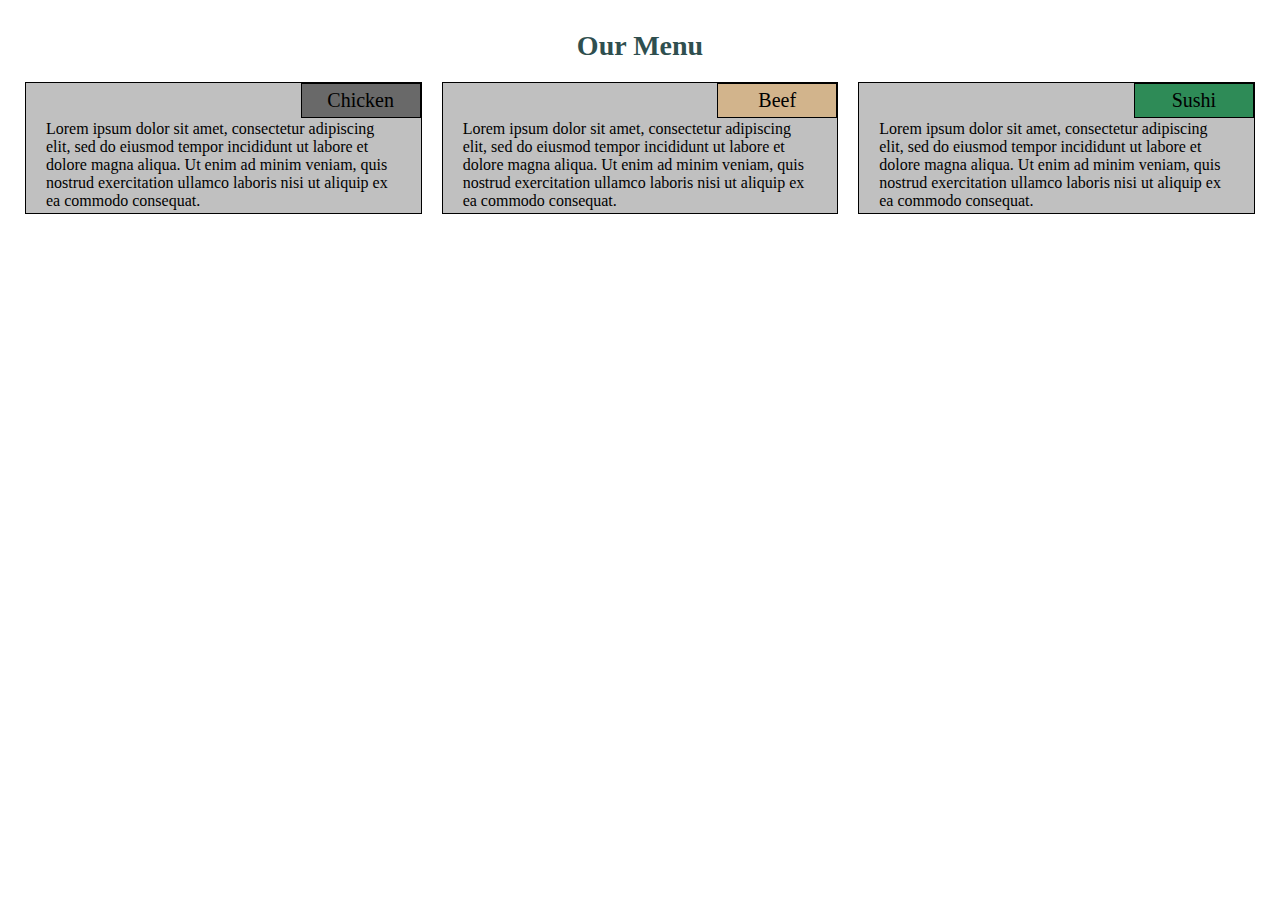
<file: module2-solution/index.html>
<!DOCTYPE html>
<html>
<head>
	<meta charset="utf-8">
	<meta name="viewport" content="width=device-width, initial-scale=1">
	<link rel="stylesheet" href="./css/style.css">
	<title>Assignment Solution for Module 2</title>
</head>
<body>
	<h1> Our Menu </h1>
	<div class="row">
  		<div class="col-lg-4 col-md-6 col-sm-12 box">
  			<div class="col-lg-12 col-md-12 col-sm-12" id="container">
  			<p id="title1"> Chicken </p> 
  			<p id="content">Lorem ipsum dolor sit amet, consectetur adipiscing elit, sed do eiusmod tempor incididunt ut labore et dolore magna aliqua. Ut enim ad minim veniam, quis nostrud exercitation ullamco laboris nisi ut aliquip ex ea commodo consequat.</p>
  		    </div>
  		</div>
  		  	<div class="col-lg-4 col-md-6 col-sm-12 box">
  			<div class="col-lg-12 col-md-12 col-sm-12" id="container">
  			<p id="title2"> Beef </p> 
  			<p id="content">Lorem ipsum dolor sit amet, consectetur adipiscing elit, sed do eiusmod tempor incididunt ut labore et dolore magna aliqua. Ut enim ad minim veniam, quis nostrud exercitation ullamco laboris nisi ut aliquip ex ea commodo consequat.</p>
  			</div>
  		</div>
  		  	<div class="col-lg-4 col-md-12 col-sm-12 box">
  			<div class="col-lg-12 col-md-12 col-sm-12" id="container">
  			<p id="title3"> Sushi </p> 
  			<p id="content">Lorem ipsum dolor sit amet, consectetur adipiscing elit, sed do eiusmod tempor incididunt ut labore et dolore magna aliqua. Ut enim ad minim veniam, quis nostrud exercitation ullamco laboris nisi ut aliquip ex ea commodo consequat.</p>
  			</div>
  		</div>
	</div>
</body>
</html>
</file>
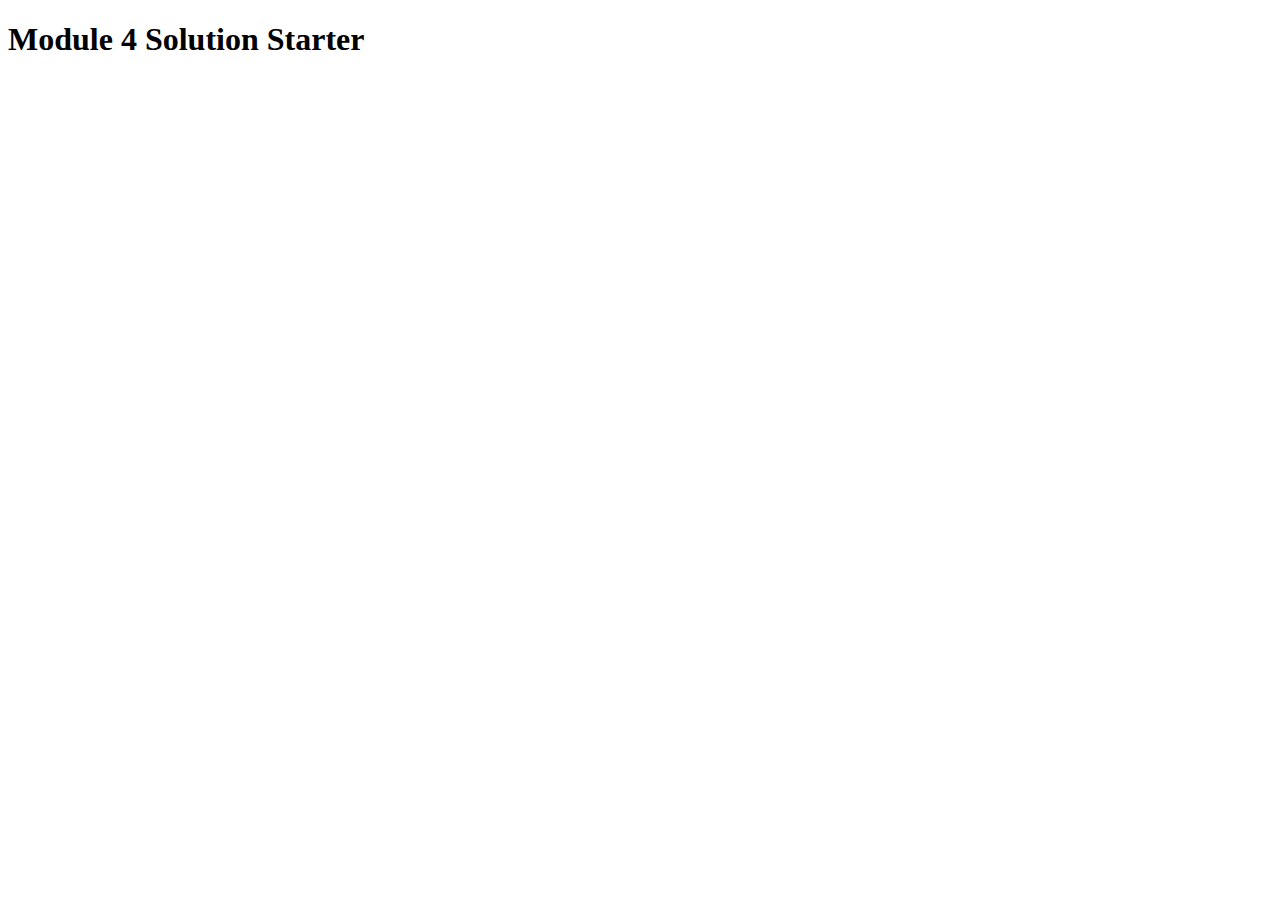
<file: module4-solution/index.html>
<!DOCTYPE html>
<html>
<head>
  <meta charset="utf-8">
  <title>Module 4 Solution Starter</title>
  <script>
    var names = []; // DO NOT REMOVE
  </script>
  <script src="SpeakHello.js"></script>
  <script src="SpeakGoodBye.js"></script>
  <script src="script.js"></script>
</head>
<body>
  <h1>Module 4 Solution Starter</h1>
</body>
</html>
</file>
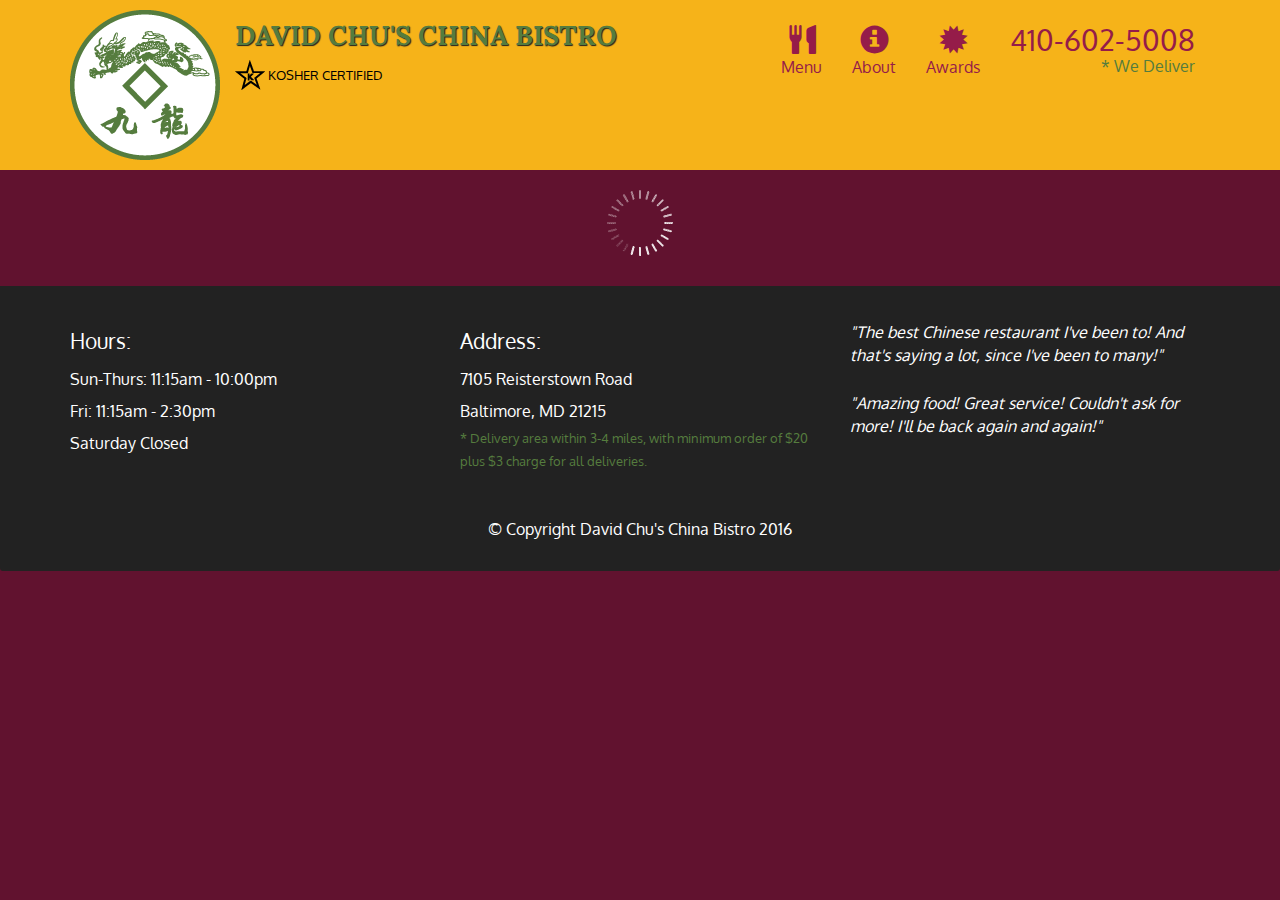
<file: restaurant_site/index.html>
<!doctype html>
<html lang="en">
  <head>
    <meta charset="utf-8">
    <meta http-equiv="X-UA-Compatible" content="IE=edge">
    <!-- mobile view -->
    <meta name="viewport" content="width=device-width, initial-scale=1">
    <title>David Chu's China Bistro</title>
    <link rel="stylesheet" href="css/bootstrap.min.css">
    <link rel="stylesheet" href="css/styles.css">
    <!-- import fonts from google fonts-->
    <link href='https://fonts.googleapis.com/css?family=Oxygen:400,300,700' rel='stylesheet' type='text/css'>
    <link href='https://fonts.googleapis.com/css?family=Lora' rel='stylesheet' type='text/css'>
  </head>
<body>
  <header>
    <!-- check bootstrap documentation-->
    <nav id="header-nav" class="navbar navbar-default">
      <div class="container">
        <div class="navbar-header">
          <!-- visible for medium and large layouts -->
          <!-- pull left: float left -->
          <a href="index.html" class="pull-left visible-md visible-lg">
            <div id="logo-img"></div>
          </a>

          <!-- specific for logo -->
          <div class="navbar-brand">
            <a href="index.html"><h1>David Chu's China Bistro</h1></a>
            <p>
              <img src="images/star-k-logo.png" alt="Kosher certification">
              <span>Kosher Certified</span>
            </p>
          </div>

          <!-- button for collapsable menu, available for mobile view-->
          <button id="navbarToggle" type="button" class="navbar-toggle collapsed" data-toggle="collapse" 
          data-target="#collapsable-nav" aria-expanded="false">
            <span class="sr-only">Toggle navigation</span>
            <span class="icon-bar"></span>
            <span class="icon-bar"></span>
            <span class="icon-bar"></span>
          </button>
        </div>

        <!-- collapsable menu configuration -->
        <div id="collapsable-nav" class="collapse navbar-collapse">
          <ul id="nav-list" class="nav navbar-nav navbar-right">
           <li id="navHomeButton" class="visible-xs active">
             <a href="index.html">
               <span class="glyphicon glyphicon-home"></span> Home</a>
           </li>
           <li id="navMenuButton">
             <a href="#" onclick="$dc.loadMenuCategories();">
               <span class="glyphicon glyphicon-cutlery"></span><br class="hidden-xs"> Menu</a>
           </li>
           <li>
              <a href="#">
                <span class="glyphicon glyphicon-info-sign"></span><br class="hidden-xs"> About</a>
            </li>
            <li>
              <a href="#">
                <span class="glyphicon glyphicon-certificate"></span><br class="hidden-xs"> Awards</a>
            </li>
            <!-- phone number -->
            <li id="phone" class="hidden-xs">
              <a href="tel:410-602-5008">
                <span>410-602-5008</span></a><div>* We Deliver</div>
            </li>
          </ul><!-- #nav-list -->
        </div><!-- .collapse .navbar-collapse -->
      </div><!-- .container -->
    </nav><!-- #header-nav -->
  </header>

  <div id="call-btn" class="visible-xs">
    <a class="btn" href="tel:410-602-5008">
    <span class="glyphicon glyphicon-earphone"></span>
    410-602-5008
    </a>
  </div>
  <div id="xs-deliver" class="text-center visible-xs">* We Deliver</div>

  <!-- check snippets for code -->
  <div id="main-content" class="container"></div>

  <!-- Footer -->
  <!-- panel-footer: sets some default background, some padding..etc-->
  <footer class="panel-footer">
    <div class="container">
      <div class="row">
        <section id="hours" class="col-sm-4">
          <span>Hours:</span><br>
          Sun-Thurs: 11:15am - 10:00pm<br>
          Fri: 11:15am - 2:30pm<br>
          Saturday Closed
          <hr class="visible-xs"><!-- horizontal line -->
        </section>
        <section id="address" class="col-sm-4">
          <span>Address:</span><br>
          7105 Reisterstown Road<br>
          Baltimore, MD 21215
          <p>* Delivery area within 3-4 miles, with minimum order of $20 plus $3 charge for all deliveries.</p>
          <hr class="visible-xs">
        </section>
        <section id="testimonials" class="col-sm-4">
          <p>"The best Chinese restaurant I've been to! And that's saying a lot, since I've been to many!"</p>
          <p>"Amazing food! Great service! Couldn't ask for more! I'll be back again and again!"</p>
        </section>
      </div>
      <div class="text-center">&copy; Copyright David Chu's China Bistro 2016</div>
    </div> <!-- footer container -->
  </footer>

  <!-- jQuery (Bootstrap JS plugins depend on it) -->
  <script src="js/jquery-2.1.4.min.js"></script>
  <script src="js/bootstrap.min.js"></script>
  <script src="js/ajax-utils.js"></script>
  <script src="js/script.js"></script>

</body>
</html>
</file>
<file: module2-solution/css/style.css>
* {
	box-sizing: border-box;
	padding: 5px;
	margin: 0;
}

.box {
	padding: 10px;
}

p {
	font-family: Comic Sans MS;
	color: black;
	font-size: 100%;
}

h1 {
	margin-top: 15px;
	text-align: center;
	color: #2F4F4F;
	font-family: Comic Sans MS;
	font-size: 175%;
}

div#container {
	position: relative;
	padding: 15px;
    border: 1px solid black;
    background-color: #C0C0C0;
}

#title1, #title2, #title3 {
	border: 1px solid black;
	position: absolute;
	width: 120px;
	text-align: center;
	top: 0;
	right: 0;
	font-size: 125%;
}

#title1 {
	background-color: #696969;
}

#title2 {
	background-color: #D2B48C;
}

#title3 {
	background-color: #2E8B57;
}

p#content {
	position: relative;
	top: 17px;
}

.row {
  width: 100%;
  overflow: auto;
}

/********** Large devices only **********/
@media (min-width: 992px) {
  .col-lg-1, .col-lg-2, .col-lg-3, .col-lg-4, .col-lg-5, .col-lg-6, .col-lg-7, .col-lg-8, .col-lg-9, .col-lg-10, .col-lg-11, .col-lg-12 {
    float: left;
  }
  .col-lg-1 {
    width: 8.33%;
  }
  .col-lg-2 {
    width: 16.66%;
  }
  .col-lg-3 {
    width: 25%;
  }
  .col-lg-4 {
    width: 33.33%;
  }
  .col-lg-5 {
    width: 41.66%;
  }
  .col-lg-6 {
    width: 50%;
  }
  .col-lg-7 {
    width: 58.33%;
  }
  .col-lg-8 {
    width: 66.66%;
  }
  .col-lg-9 {
    width: 74.99%;
  }
  .col-lg-10 {
    width: 83.33%;
  }
  .col-lg-11 {
    width: 91.66%;
  }
  .col-lg-12 {
    width: 100%;
  }
}

/********** Medium devices only **********/
@media (min-width: 768px) and (max-width: 991.5px) {
  .col-md-1, .col-md-2, .col-md-3, .col-md-4, .col-md-5, .col-md-6, .col-md-7, .col-md-8, .col-md-9, .col-md-10, .col-md-11, .col-md-12 {
    float: left;
  }
  .col-md-1 {
    width: 8.33%;
  }
  .col-md-2 {
    width: 16.66%;
  }
  .col-md-3 {
    width: 25%;
  }
  .col-md-4 {
    width: 33.33%;
  }
  .col-md-5 {
    width: 41.66%;
  }
  .col-md-6 {
    width: 50%;
  }
  .col-md-7 {
    width: 58.33%;
  }
  .col-md-8 {
    width: 66.66%;
  }
  .col-md-9 {
    width: 74.99%;
  }
  .col-md-10 {
    width: 83.33%;
  }
  .col-md-11 {
    width: 91.66%;
  }
  .col-md-12 {
    width: 100%;
  }
}

@media (max-width: 767px) {
  .col-sm-1, .col-sm-2, .col-sm-3, .col-sm-4, .col-sm-5, .col-sm-6, .col-sm-7, .col-sm-8, .col-sm-9, .col-sm-10, .col-sm-11, .col-sm-12 {
    float: left;
  }
  .col-sm-1 {
    width: 8.33%;
  }
  .col-sm-2 {
    width: 16.66%;
  }
  .col-sm-3 {
    width: 25%;
  }
  .col-sm-4 {
    width: 33.33%;
  }
  .col-sm-5 {
    width: 41.66%;
  }
  .col-sm-6 {
    width: 50%;
  }
  .col-sm-7 {
    width: 58.33%;
  }
  .col-sm-8 {
    width: 66.66%;
  }
  .col-sm-9 {
    width: 74.99%;
  }
  .col-sm-10 {
    width: 83.33%;
  }
  .col-sm-11 {
    width: 91.66%;
  }
  .col-sm-12 {
    width: 100%;
  }
}
</file>
<file: restaurant_site/css/styles.css>
body {
  font-size: 16px;
  color: #fff;
  background-color: #61122f;
  font-family: 'Oxygen', sans-serif;
}

/** HEADER **/
#header-nav {
  background-color: #f6b319;
  border-radius: 0;
  border: 0;
}

#logo-img {
  background: url('../images/restaurant-logo_large.png') no-repeat;
  width: 150px;
  height: 150px;
  margin: 10px 15px 10px 0;
}

.navbar-brand {
  padding-top: 25px;
}

.navbar-brand h1 { /* Restaurant name */
  font-family: 'Lora', serif;
  color: #557c3e;
  font-size: 1.5em;
  text-transform: uppercase;
  font-weight: bold;
  text-shadow: 1px 1px 1px #222;
  margin-top: 0;
  margin-bottom: 0;
  line-height: .75;
}
.navbar-brand a:hover, .navbar-brand a:focus {
  text-decoration: none;
}
.navbar-brand p { /* Kosher cert */
  color: #000;
  text-transform: uppercase;
  font-size: .7em;
  margin-top: 15px;
}
.navbar-brand p span { /* Star-K */
  vertical-align: middle;
}

#nav-list {
  margin-top: 10px;
}
#nav-list a {
  color: #951C49;
  text-align: center;
}
#nav-list a:hover {
  background: #E7E7E7;
}
#nav-list a span {
  font-size: 1.8em;
}

#phone {
  margin-top: 5px;
}
#phone a { /* Phone number */
  text-align: right;
  padding-bottom: 0;
}
#phone div { /* We Deliver */
  color: #557c3e;
  text-align: right;
  padding-right: 15px;
}

.navbar-header button.navbar-toggle, .navbar-header .icon-bar {
  border: 1px solid #61122f;
}
.navbar-header button.navbar-toggle {
  clear: both;
  margin-top: -30px;
}
/* END HEADER */

/* FOOTER */
.panel-footer {
  margin-top: 30px;
  padding-top: 35px;
  padding-bottom: 30px;
  background-color: #222;
  border-top: 0;
}

.panel-footer div.row {
  margin-bottom:  35px;
}

#hours, #address {
  line-height: 2;
}

#hours > span, #address > span {
  font-size: 1.3em;
}

#address p {
  color: #557c3e;
  font-size: .8em;
  line-height: 1.8;
}

#testimonials {
  font-style: italic;
}

/* the number two of children p of testimonials (second paragraph) */
#testimonials p:nth-child(2) {
  margin-top: 25px;
}

/* END FOOTER */

/* HOME PAGE */
.container .jumbotron {
  box-shadow: 0 0 50px #3F0C1F;
  border: 2px solid #3F0C1F;
}

#menu-tile, #specials-tile, #map-tile {
  height: 250px;
  width: 100%;
  margin-bottom: 15px;
  /* Position relative: will not actually move the style anywhere
  but it will set up something like an anchor for the rest of the child
  elements */
  position: relative;
  border: 2px solid #3F0C1F;
  overflow: hidden;
}
#menu-tile:hover, #specials-tile:hover, #map-tile:hover {
  box-shadow: 0 1px 5px 1px #cccccc;
}

#menu-tile {
  background: url('../images/menu-tile.jpg') no-repeat;
  background-position: center;
}

#specials-tile {
  background: url('../images/specials-tile.jpg') no-repeat;
  background-position: center;
}

/* tags */
#menu-tile span, #specials-tile span, #map-tile span {
  position: absolute;
  bottom: 0;
  right: 0;
  width: 100%;
  text-align: center;
  font-size: 1.6em;
  text-transform: uppercase;
  background-color: #000;
  color: #fff;
  opacity: .8;
}

/* END HOME PAGE */


/* MENU CATEGORIES PAGE */
.category-tile { 
  position: relative;
  border: 2px solid #3F0C1F;
  overflow: hidden;
  width: 200px;
  height: 200px;
  margin: 0 auto 15px; /* center */
}

.category-tile span {
  position: absolute;
  bottom: 0;
  right: 0;
  width: 100%;
  text-align: center;
  font-size: 1.2em;
  text-transform: uppercase;
  background-color: #000;
  color: #fff;
  opacity: .8;
}

.category-tile:hover {
  box-shadow: 0 1px 5px 1px #cccccc;
}

#menu-categories-title + div {
  margin-bottom: 50px;
}
/* END MENU CATEGORIES PAGE */

/* SINGLE CATEGORY PAGE */
.menu-item-tile {
  margin-bottom: 25px;
}
.menu-item-tile hr {
  width: 80%;
}
.menu-item-tile .menu-item-price {
  font-size: 1.1em;
  text-align: right;
  margin-top: -15px;
  margin-right: -15px;
}
.menu-item-tile .menu-item-price span {
  font-size: .6em;
}
.menu-item-photo {
  position: relative;
  border: 2px solid #3F0C1F; 
  overflow: hidden;
  padding: 0;
  margin-right: -15px;
  margin-left: auto;
  margin-bottom: 20px;
  max-width: 250px;
}
.menu-item-photo div {
  position: absolute;
  bottom: 0;
  right: 0;
  width: 80px;
  background-color: #557c3e;
  text-align: center;
}
.menu-item-description {
  padding-right: 30px;
}
h3.menu-item-title {
  margin: 0 0 10px;
}
.menu-item-details {
  font-size: .9em;
  font-style: italic;
}
/* END SINGLE CATEGORY PAGE */


/********** Large devices only **********/
@media (min-width: 1200px) {
  .container .jumbotron {
    background: url('../images/jumbotron_1200.jpg') no-repeat;
    height: 675px;
  }
}

/********** Medium devices only **********/
@media (min-width: 992px) and (max-width: 1199px) {
  /* Header */
  #logo-img {
    background: url('../images/restaurant-logo_medium.png') no-repeat;
    width: 100px;
    height: 100px;
    margin: 5px 5px 5px 0;
  }
  /* End Header */

  /* Home Page */
  .container .jumbotron {
    background: url('../images/jumbotron_992.jpg') no-repeat;
    height: 558px;
  }
  /* End Home Page */
}

/********** Small devices only **********/
@media (min-width: 768px) and (max-width: 991px) {
  /* Home Page */
  .container .jumbotron {
    background: url('../images/jumbotron_768.jpg') no-repeat;
    height: 432px;
  }


  /* End Home Page */

}

/********** Extra small devices only **********/
@media (max-width: 767px) {
  /* Header */
  .navbar-brand {
    padding-top: 10px;
    height: 80px;
  }
  .navbar-brand h1 { /* Restaurant name */
    padding-top: 10px;
    font-size: 5vw; /* 1vw = 1% of viewport width */
  }
  .navbar-brand p { /* Kosher cert */
    font-size: .6em;
    margin-top: 12px;
  }
  .navbar-brand p img { /* Star-K */
    height: 20px;
  }

  #collapsable-nav a { /* Collapsed nav menu text */
    font-size: 1.2em;
  }
  #collapsable-nav a span { /* Collapsed nav menu glyph */
    font-size: 1em;
    margin-right: 5px;
  }

  #call-btn > a {
    font-size: 1.5em;
    display: block;
    margin: 0 20px;
    padding: 10px;
    border: 2px solid #fff;
    background-color: #f6b319;
    color: #951c49;
  }
  #xs-deliver {
    margin-top: 5px;
    font-size: .7em;
    letter-spacing: .1em;
    text-transform: uppercase;
  }
  /* End Header */

  /* Footer */
  .panel-footer section {
    margin-bottom: 30px;
    text-align: center;
  }
  .panel-footer section:nth-child(3) {
    margin-bottom: 0; /* margin already exists on the whole row */
  }
  .panel-footer section hr {
    width: 50%;
  }
  /* End Footer */

  /* Home Page */
  .container .jumbotron {
    margin-top: 30px;
    padding: 0;
  }

  #menu-tile, #specials-tile {
    width: 360px;
    margin: 0 auto 15px;
  }

  /* single-category */
  
  .menu-item-photo {
    margin-right: auto;
  }
  .menu-item-tile .menu-item-price {
    text-align: center;
  }
  .menu-item-description {
    text-align: center;;
  }

}

/********** Super extra small devices Only :-) (e.g., iPhone 4) **********/
@media (max-width: 479px) {
  /* Header */
  .navbar-brand h1 { /* Restaurant name */
    padding-top: 5px;
    font-size: 6vw;
  }
  /* End Header */
  
  /* Home page */
  #menu-tile, #specials-tile {
    width: 280px;
    margin: 0 auto 15px;
  }

  /* menu-categories (go to bootstrap.css and copy all for the .col-xs-12) */
    .col-xxs-12 {
    position: relative;
    min-height: 1px;
    padding-right: 15px;
    padding-left: 15px;
    float: left;
    width: 100%;
  }
}
</file>
